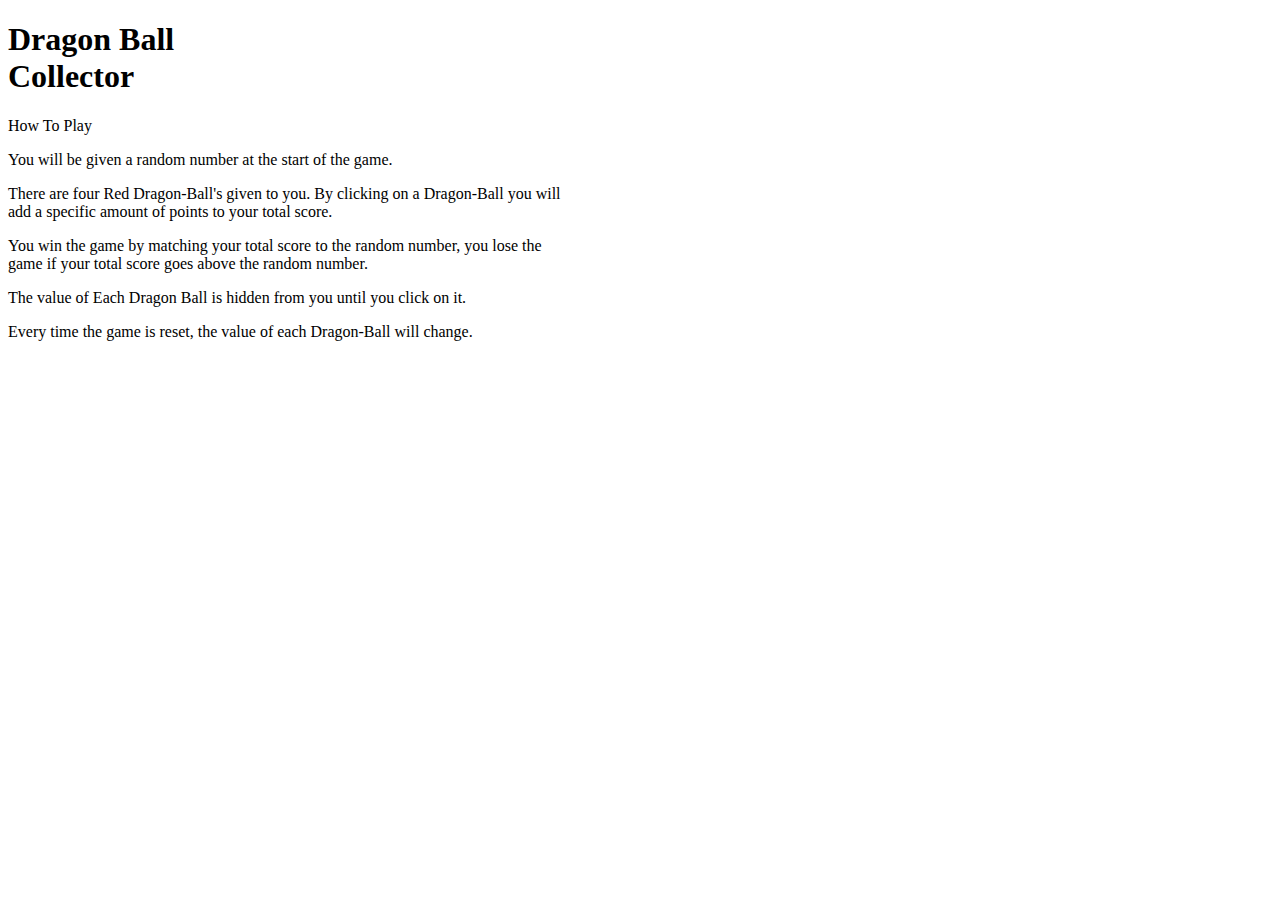
<file: index.html>
<!DOCTYPE html>
<html>
<head>
    <meta charset="utf-8"/>
    <meta http-equiv="X-UA-Compatible" content="IE=edge">
    <title>Dragon Ball Collector</title>
    <meta name="viewport" content="width=device-width, initial-scale=1">
    <script src="https://cdnjs.cloudflare.com/ajax/libs/jquery/3.2.1/jquery.min.js"></script>
    <link rel="stylesheet" type="text/css" media="screen" href="c:/u-of-r-code/Course-Homework/unit-4-game/assets/css/style.css"/>
    <link rel="stylesheet" href="https://stackpath.bootstrapcdn.com/bootstrap/4.1.1/css/bootstrap.min.css" integrity="sha384-WskhaSGFgHYWDcbwN70/dfYBj47jz9qbsMId/iRN3ewGhXQFZCSftd1LZCfmhktB" crossorigin="anonymous">
</head>
<body>
<div class="row">
    <div class="my-card my-red-card text-white bg-danger mb-3" style="max-width: 18rem;">
        <div class="card-header"><h1>Dragon Ball Collector</h1></div>
    </div>
</div>

<div class="row">
    <div class="my-card my-yellow-card text-white mb-3" style="max-width: 35rem;">
        <div class="card-body">
            <p class="HowToPlay">How To Play</p>
            <p class="card-text">You will be given a random number at the start of the game.</p>
            <p class="card-text">There are four Red Dragon-Ball's given to you. By clicking on a Dragon-Ball you will add a specific amount of points to your total score.</p>
            <p class="card-text">You win the game by matching your total score to the random number, you lose the game if your total score goes above the random number.</p>
            <p class="card-text">The value of Each Dragon Ball is hidden from you until you click on it.</p>
            <p class="card-text">Every time the game is reset, the value of each Dragon-Ball will change.</p>
        </div>
    </div>

<div class="col-md-3">
    <div class="my-card my-green-card text-white bg-success mb-3" style="max-width: 18rem;">
        <div class="card-body">
            <h1 class="randomResultHeader"></h1>
            <p id="result"><h1></h1></p>
        </div>
    </div>

    <div class="dragonBalls row">
    </div>

    <div class="row">
        <div class="col-md-12">
            <div class="my-card my-card-white bg-light mb-3" style="margin: 0px 0px 0px 55px;max-width: 14rem;">
                <div class="card-body">
                    <div class="totalScore">
                        <p id="previousDBall"><h1></h1></p>
                    </div>
                </div>
            </div>
        </div>
    </div>
    <div class="col-md-12">
        <div class="my-card my-light-blue-card text-white bg-info mb-3" style="max-width: 14rem;">
            <div class="card-body">
                <div class="Wins">
                    <p id="userWin"></p>
                </div>
            </div>
        </div>
    </div>
    <div class="col-md-12">
        <div class="my-card my-blue card text-white bg-primary mb-3" style="max-width: 14rem;">
            <div class="card-body">
                <div class="Losses">
                    <p id="userLoss"></p>
                </div>
            </div>
        </div>
    </div>
    
</div>

    <script type="text/javascript" src="c:/u-of-r-code/Course-Homework/unit-4-game/assets/javascript/game.js"></script>
</body>
</html>
</file>
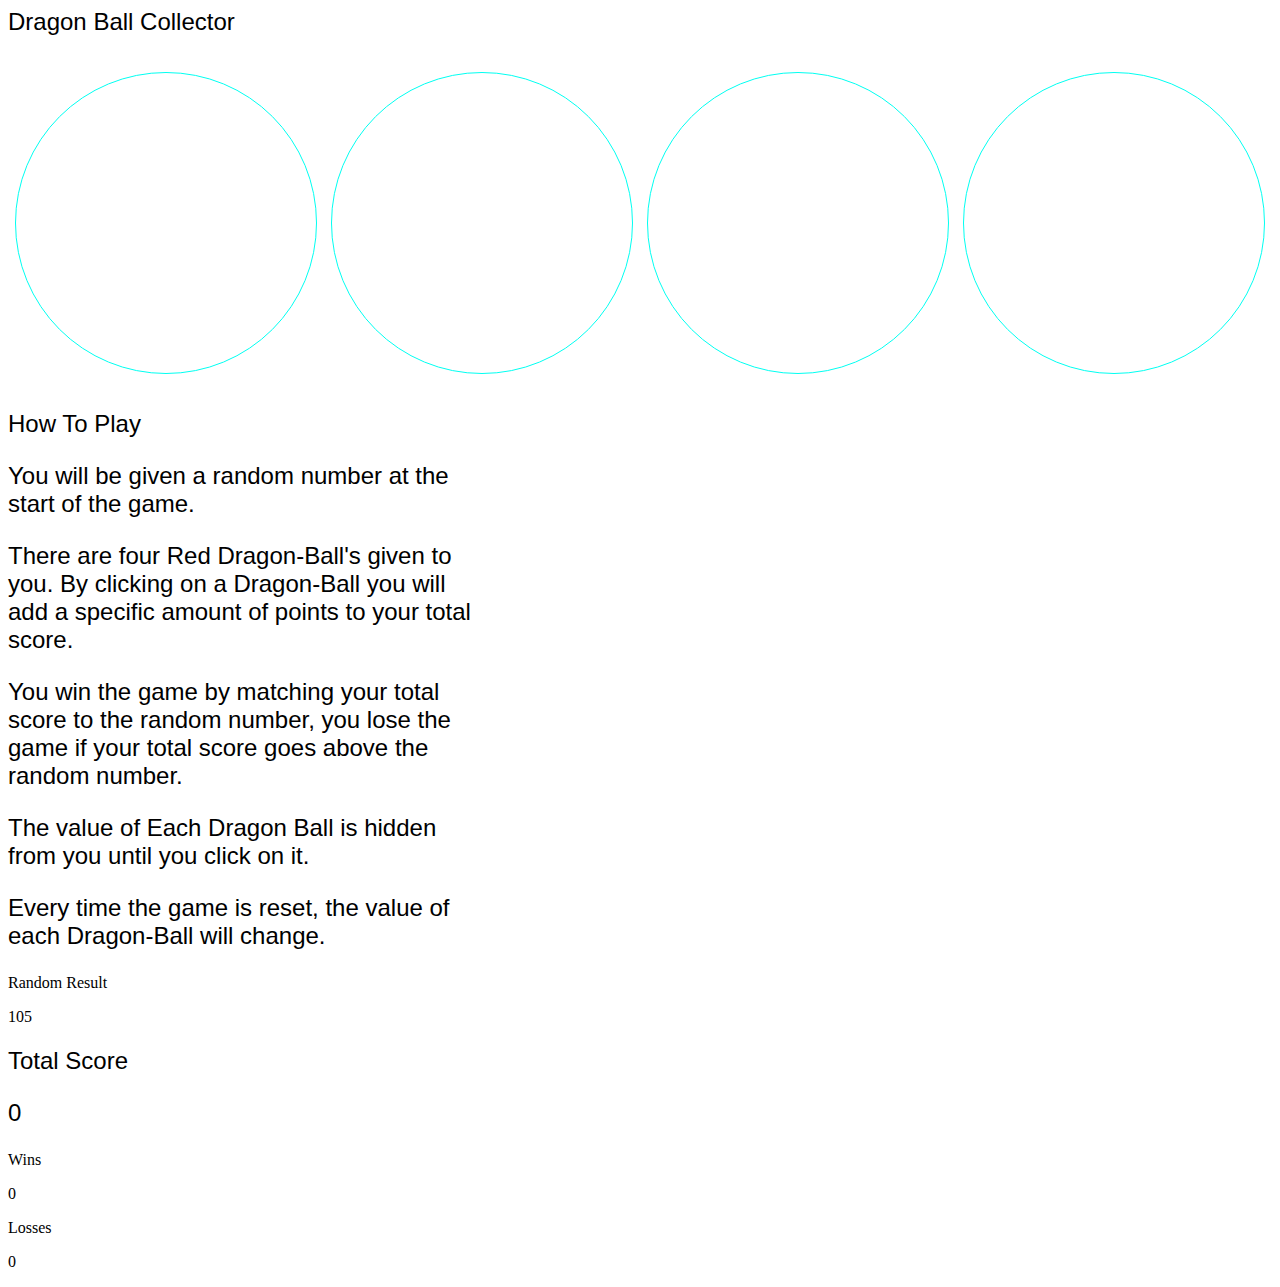
<file: dragonball.html>
<!DOCTYPE html>
<html>
<head>
    <meta charset="utf-8"/>
    <meta http-equiv="X-UA-Compatible" content="IE=edge">
    <title>Dragon Ball Collector</title>
    <meta name="viewport" content="width=device-width, initial-scale=1">
    <script src="https://cdnjs.cloudflare.com/ajax/libs/jquery/3.2.1/jquery.min.js"></script>
    <link rel="stylesheet" type="text/css" media="screen" href="assets/css/style.css"/>
    <link rel="stylesheet" href="https://use.fontawesome.com/releases/v5.0.13/css/all.css" integrity="sha384-DNOHZ68U8hZfKXOrtjWvjxusGo9WQnrNx2sqG0tfsghAvtVlRW3tvkXWZh58N9jp" crossorigin="anonymous">
    <link rel="stylesheet" href="https://stackpath.bootstrapcdn.com/bootstrap/4.1.1/css/bootstrap.min.css" integrity="sha384-WskhaSGFgHYWDcbwN70/dfYBj47jz9qbsMId/iRN3ewGhXQFZCSftd1LZCfmhktB" crossorigin="anonymous">
</head>
<body>
    <div class="card text-white bg-danger mb-3" style="max-width: 18rem;">
        <div class="card-header DragonBallHeader">Dragon Ball Collector <i class="fab fa-d-and-d"></i></div>
        </div>
    </div>
    <br>
    <br>
    <div class="row dragonBalls">
        <div id="dragonBall"></div>
        <div id="dragonBall"></div>
        <div id="dragonBall"></div>
        <div id="dragonBall"></div>
    </div>
    <br>
    <br>
    <div class="col-md-12">
        <div class="card text-white bg-warning mb-3" style="max-width: 30rem;">
            <div class="card-header HowToPlay">How To Play  <i class="fas fa-angle-double-right"></i></div>
                <div class="card-body">
                    <p class="card-text">You will be given a random number at the start of the game.</p>
                    <p class="card-text">There are four Red Dragon-Ball's given to you. By clicking on a Dragon-Ball you will add a specific amount of points to your total score.</p>
                    <p class="card-text">You win the game by matching your total score to the random number, you lose the game if your total score goes above the random number.</p>
                    <p class="card-text">The value of Each Dragon Ball is hidden from you until you click on it.</p>
                    <p class="card-text">Every time the game is reset, the value of each Dragon-Ball will change.</p>                        
                </div>
            </div>
        </div>
    </div>
    <div class="col-md-3">
        <div class="my-card text-white bg-success mb-3" style="max-width: 14rem;">
            <div class="card-header randomResultHeader">Random Result  <i class="fas fa-random"></i></div>
                <div class="card-body">
                    <p id="result"><h1></h1></p>
                </div>
            </div>
        </div>
    </div>
    <div class="col-md-3">
        <div class="card text-white bg-secondary mb-3" style="max-width: 14rem;">
            <div class="card-header totalScore">Total Score </div>
            <div class="card-body">
                <p id="previousDBall"></p>
            </div>
        </div>
    </div>
    <div class="col-md-3">
        <div class="my-card my-light-blue-card text-white bg-info mb-3" style="max-width: 14rem;">
            <div class="card-header Wins">Wins  <i class="fas fa-trophy"></i></div>
                <div class="card-body">
                    <p id="userWin"></p>
                </div>
            </div>
        </div>
    </div>
    <div class="col-md-3">
        <div class="my-card my-blue-card text-white bg-primary mb-3" style="max-width: 14rem;">
            <div class="card-header Losses">Losses  <i class="far fa-thumbs-down"></i>

            </div>
                <div class="card-body">
                    <p id="userLoss"></p>
                </div>
            </div>
        </div>
    </div>

    <script type="text/javascript" src="assets/javascript/game.js"></script>

</body>
</html>
</file>
<file: assets/css/style.css>
.dragonBalls {
    display: flex;
    justify-content: space-around;
    align-items: center;
}

.dragonBall {
    border: 1px solid rgb(0, 255, 242);
    height: 300px;
    width: 300px;
    border-radius: 50%;
}

.dragonBall:hover {
    cursor: pointer;
    box-shadow: 15px 15px 15px rgba(255, 0, 0, 0.89)
}

.card {
    font-family: Impact, Haettenschweiler, 'Arial Narrow Bold', sans-serif;
    font-size: 24px;
}

body {
    background-image: url("https://stmed.net/sites/default/files/dragon-ball-gt-wallpapers-25821-5360611.jpg");
}
</file>
